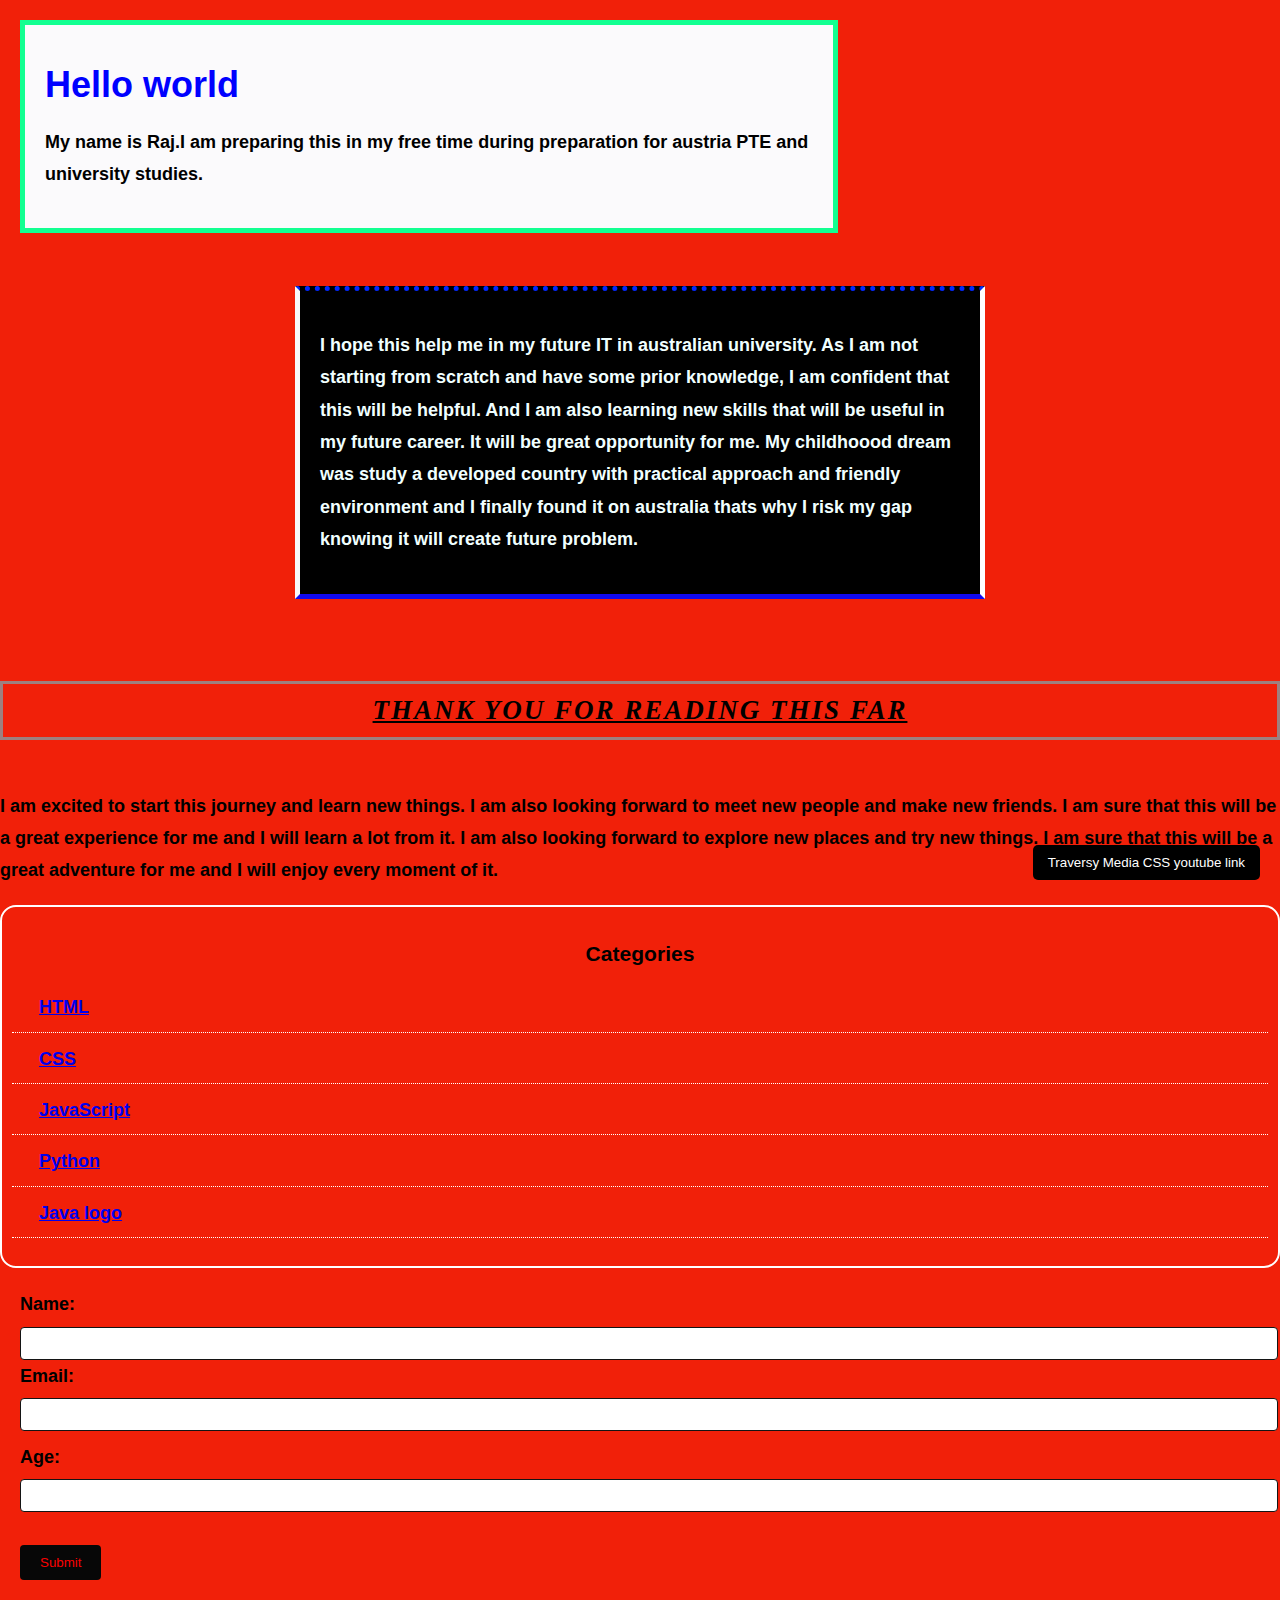
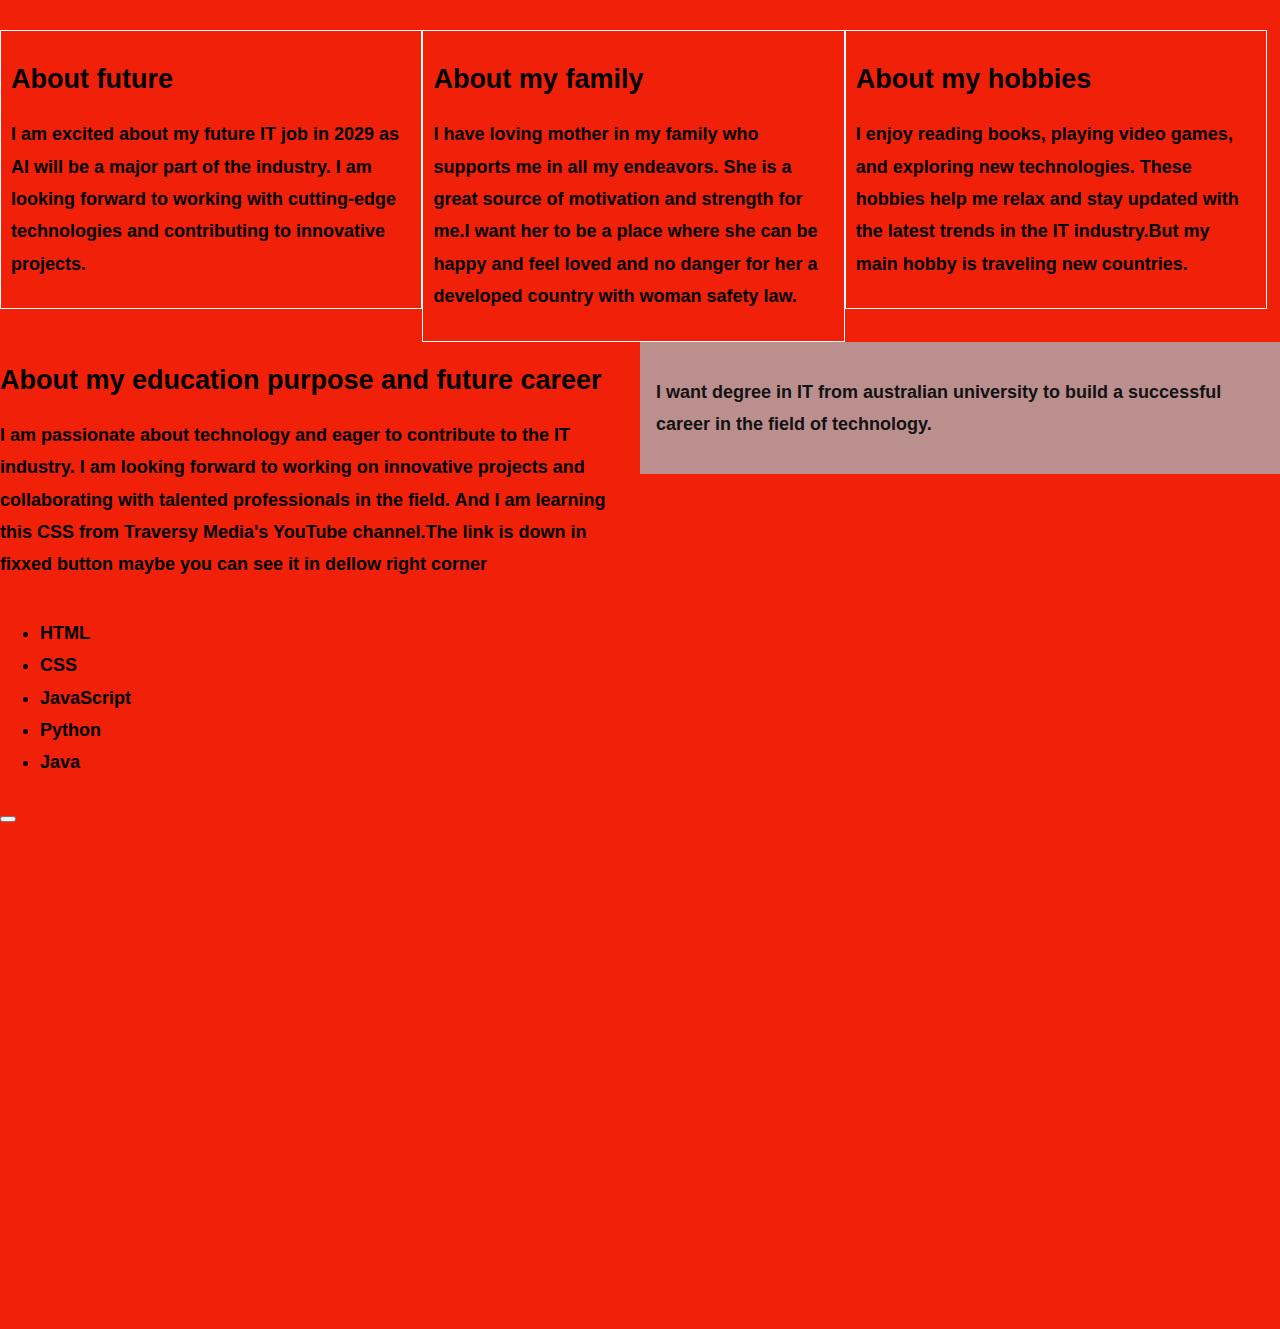
<file: CSS/index.html>
<!DOCTYPE html>
<html lang="en">    
<head>
    <title>CSS Cheat Sheet</title>
    <link rel="stylesheet" type = "text/css" href="style.css">
</head>
<body>
    <div class ="cotainer">
    <div class="box-1">
 <h1> Hello world </h1>
 <p> My name is Raj.I am preparing this in my free time during preparation for austria PTE and university studies.</p>
    </div>
    <br>
     <div class ="box-2">
        <p> I hope this help me in my future IT in australian university. As I am not starting from scratch and have some prior knowledge, I am confident that this will be helpful. And I am also learning new skills that will be useful in my future career. It will be great opportunity for me. My childhoood dream was study a developed country with practical approach and friendly environment and I finally found it on australia thats why I risk my gap knowing it will create future problem.</p>
     </div>
       <br>
         <div class="box-3">
         <h2>Thank you for reading this far</h2>
         <p> I am excited to start this journey and learn new things. I am also looking forward to meet new people and make new friends. I am sure that this will be a great experience for me and I will learn a lot from it. I am also looking forward to explore new places and try new things. I am sure that this will be a great adventure for me and I will enjoy every moment of it.</p>
         </div>
         <div class="categories">
             <h3>Categories</h3>
             <ul>
               <li><a href="https://drive.google.com/file/d/1UmhOnm4Syd8o5uscHlIpjwu-uHxbvQZ9/view?usp=sharing">HTML</a></li>
               <li><a href="https://drive.google.com/file/d/1SGYZgbydEZQ2REVFuchi5vF9sfot2QQ-/view?usp=sharing">CSS</a></li>
               <li><a href="https://drive.google.com/file/d/1m-EZI_tP6RyhpJc9ohs0qIFaESy371zU/view?usp=sharing">JavaScript</a></li>
               <li><a href="https://drive.google.com/file/d/1pzZlxPwRjJuFsEp4C6oNlEZ2I6eIIJkr/view?usp=sharing">Python</a></li>
               <li><a href="https://drive.google.com/file/d/15f42VEGpUGJka0JpK3YlBq2mJNjmyVt2/view?usp=sharing">Java logo</a></li>
             </ul>
         </div>
         <form class="my_form">
          <div class="form-group">
            <label for="name">Name:</label>
            <input type="text" id="name" name="name">
            <br>
            <label for="email">Email:</label>
            <input type="email" id="email" name="email">
            <br>
            <label for="age" style="margin-top: 10px;">Age:</label>
            <input type="number" id="age" name="age">
           <br>
           <br>
            <input type="submit" value="Submit">
          </div>
         </form>  

         <div class = "block">
             <h2>About future</h2>
             <p> I am excited about my future IT job in 2029 as AI will be a major part of the industry. I am looking forward to working with cutting-edge technologies and contributing to innovative projects.</p>
          </div>
            <div class = "block">
             <h2>About my family</h2>
             <p> I have loving mother in my family who supports me in all my endeavors. She is a great source of motivation and strength for me.I want her to be a place where she can be happy and feel loved and no danger for her a developed country with woman safety law.</p>
          </div>
            <div class = "block">
              <h2>About my hobbies</h2>
              <p>I enjoy reading books, playing video games, and exploring new technologies. These hobbies help me relax and stay updated with the latest trends in the IT industry.But my main hobby is traveling new countries.</p>
            </div>

              <div class = "clr"></div>

              <div id="main-block">
                  <h2>About my education purpose and future career</h2>
                  <p> I am passionate about technology and eager to contribute to the IT industry. I am looking forward to working on innovative projects and collaborating with talented professionals in the field. And I am learning this CSS from Traversy Media's YouTube channel.The link is down in fixxed button maybe you can see it in dellow right corner </p>

              </div>

              <div id="sidebar">
              <P> I want degree in IT from australian university to build a successful career in the field of technology.</P>

              </div>

              <br>
              <div class = "clr"></div>
              

              <ul class="my_list">
                  <li>HTML</li>
                  <li>CSS</li>
                  <li>JavaScript</li>
                  <li>Python</li>
                  <li>Java</li>
              </ul>
            
             <button><a class="fix-me button" href="https://youtu.be/yfoY53QXEnI">Traversy Media CSS youtube link</a></button>

         <div style="margin-top: 500px;"></div>
</body>
</html>
</file>
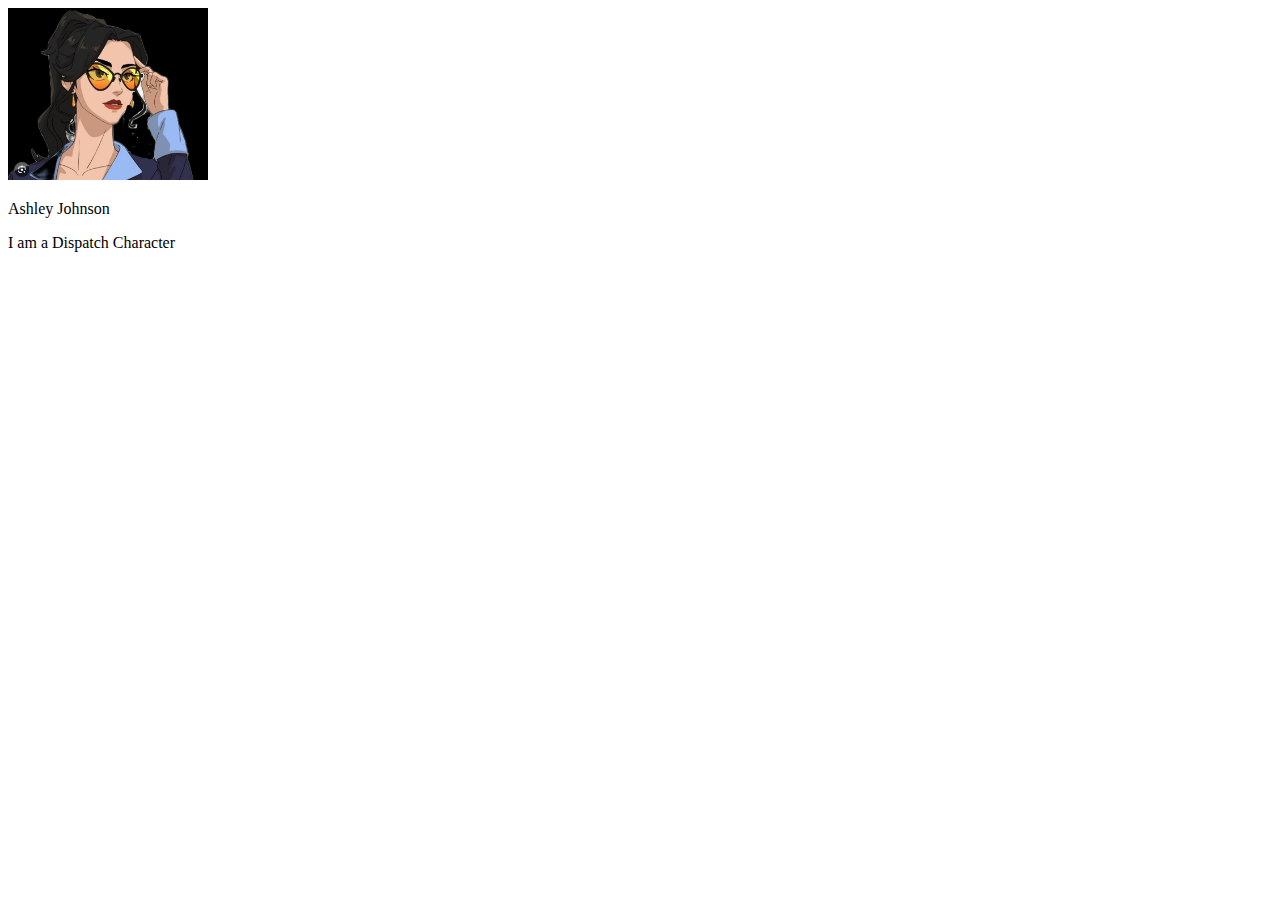
<file: HTML/Index.html>
<!DOCTYPE html>
<html>
    <head>
        <title>My first website</title>
    </head>
    <body>
        <img src="images/waifu.jpg" alt="Profile picture" style="width: 200px; height: auto;">
        <p>Ashley Johnson</p>
        <p>I am a Dispatch Character</p>
    </body>
</html>
</file>
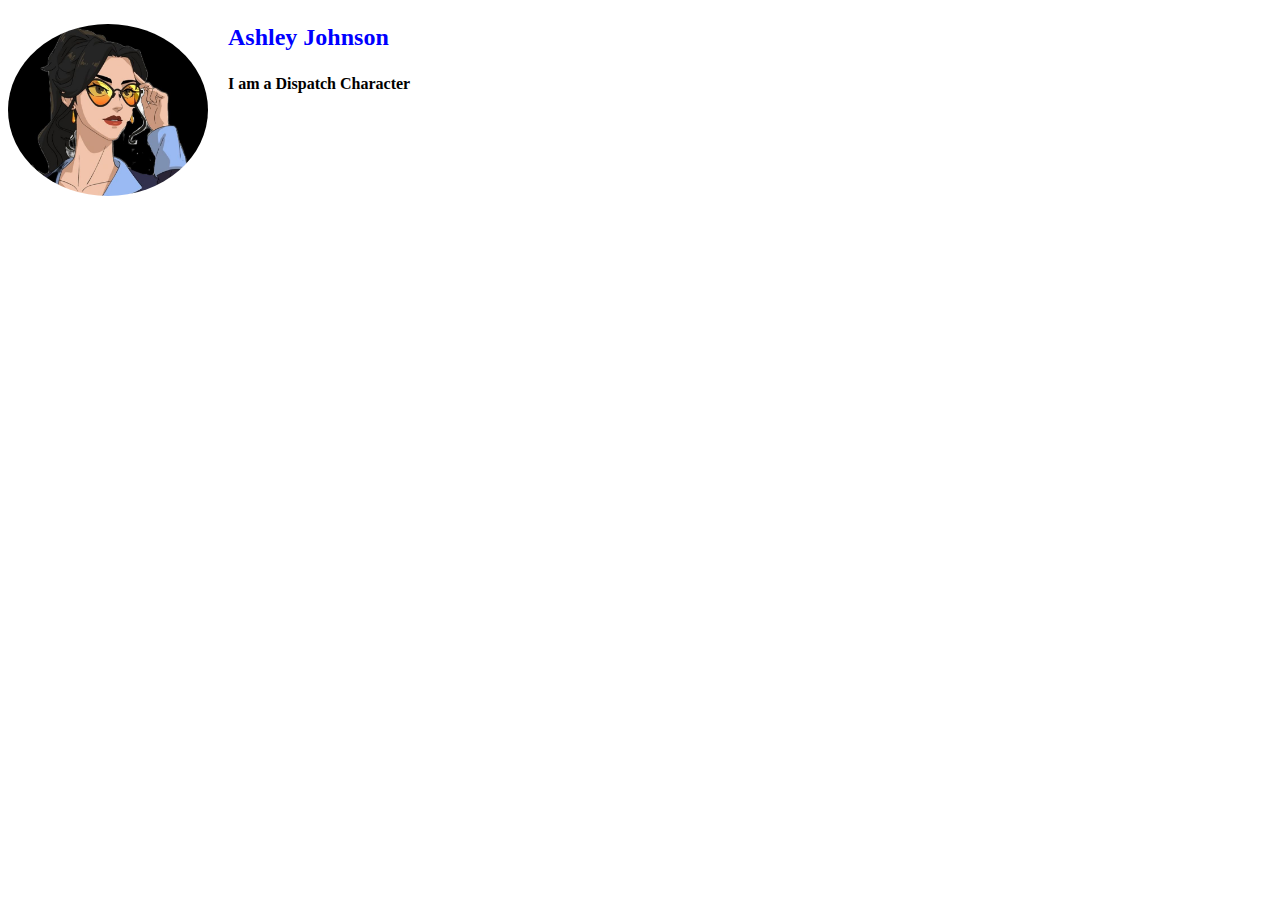
<file: HTML/CSS Basic.html>
<!DOCTYPE html>
<html lang="en">
   
    <head>
         <title>
        My first website
    </title>
        <style>
            img {
                width: 200px;
                height: auto;
                border-radius: 50%;
                float: left;
                margin-right: 20px;
            }
            p { 
                font-weight: bold;
            }
            .username {
                font-size: 24px;
                color: blue;
            }
        </style>
    </head>
    <body>
        <img src="images/waifu.jpg" alt="Profile picture">
        <p class="username">Ashley Johnson</p>
        <p>I am a Dispatch Character</p>
    </body>
</html>
</file>
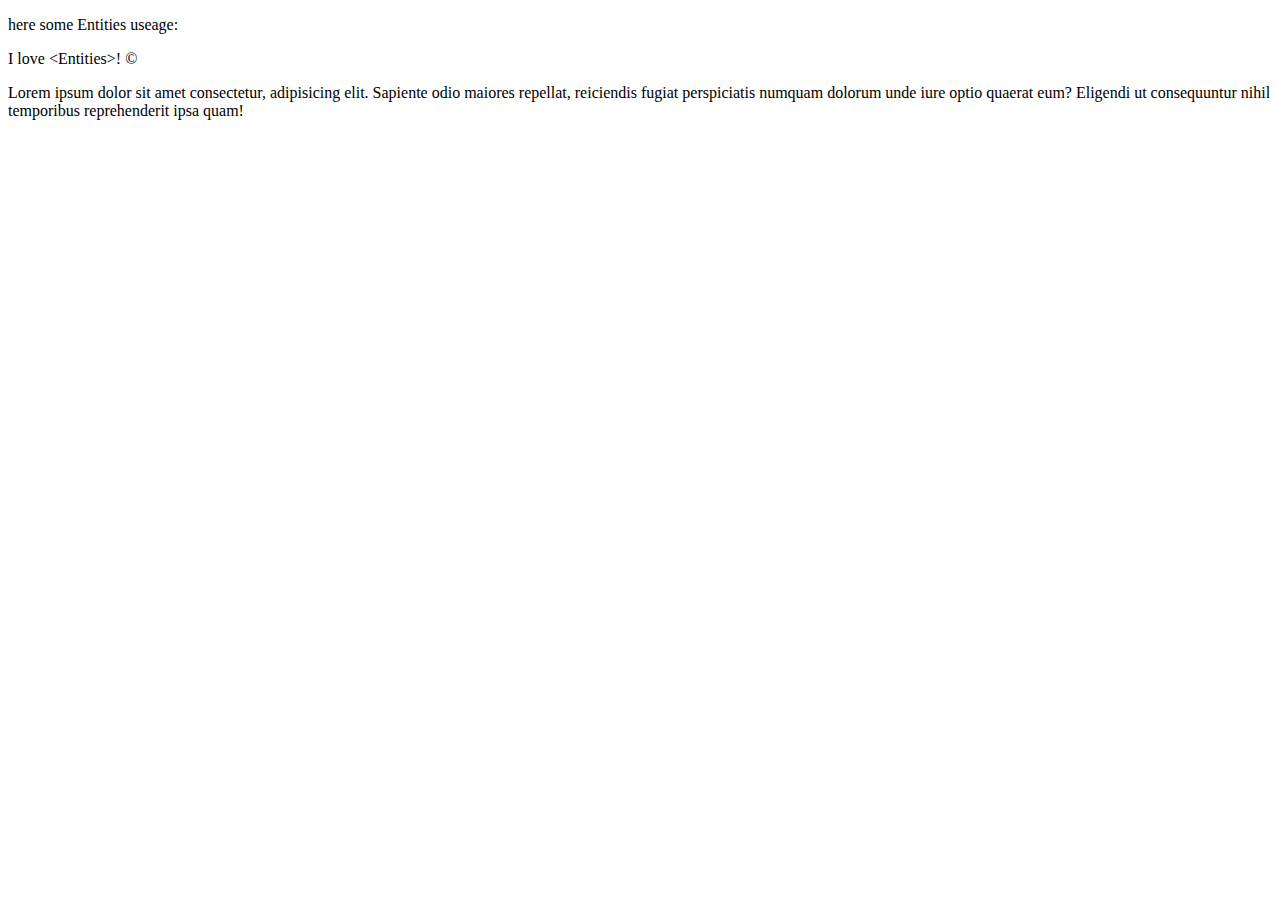
<file: HTML/Entities.html>
<!DOCTYPE html>
<html lang="en">
    <head>
        <title>HTML Entities</title>
    </head>
    <body>
        <p>here some Entities useage: </p>
        <p>I love &lt;Entities&gt;! &copy;</p>
        <p> Lorem ipsum dolor sit amet consectetur, adipisicing elit. Sapiente&nbsp;odio maiores repellat, reiciendis fugiat perspiciatis numquam dolorum unde iure optio quaerat eum? Eligendi ut consequuntur nihil temporibus reprehenderit ipsa quam!</p>
    </body>
</html>
</file>
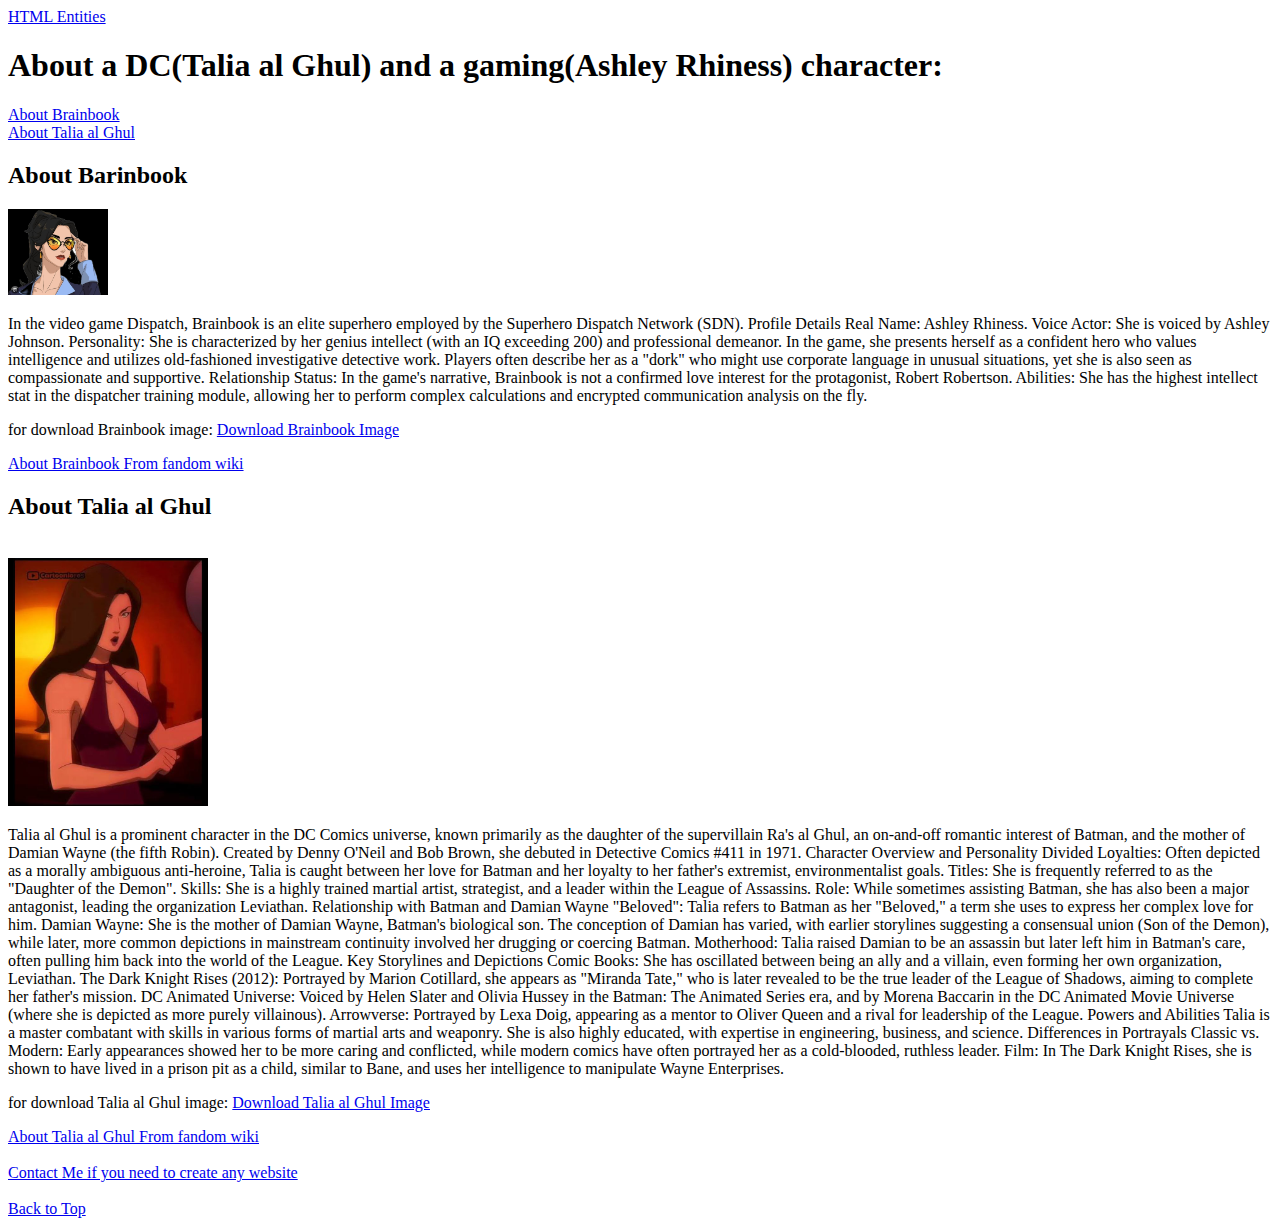
<file: HTML/Hyperlinks.html>
<!DOCTYPE html>
<html lang="en">
    <head>
        <title>Hyperlinks</title>
    </head>
    <body>
        <a href="Entities.html">HTML Entities</a>
        <br>
        <h1>About a DC(Talia al Ghul) and a gaming(Ashley Rhiness) character:</h1>
        <a href="#Brainbook">About Brainbook</a>
        <br>
        <a href="#Talia">About Talia al Ghul</a>
        <br>
        <h2 id="Brainbook"> About Barinbook </h2>
         <a href="CSS Basic.html"><img src="images/waifu.jpg" alt="Profile picture" width="100"></a>
        <p>In the video game Dispatch, Brainbook is an elite superhero employed by the Superhero Dispatch Network (SDN). 
Profile Details
Real Name: Ashley Rhiness.
Voice Actor: She is voiced by Ashley Johnson.
Personality: She is characterized by her genius intellect (with an IQ exceeding 200) and professional demeanor. In the game, she presents herself as a confident hero who values intelligence and utilizes old-fashioned investigative detective work. Players often describe her as a "dork" who might use corporate language in unusual situations, yet she is also seen as compassionate and supportive.
Relationship Status: In the game's narrative, Brainbook is not a confirmed love interest for the protagonist, Robert Robertson.
Abilities: She has the highest intellect stat in the dispatcher training module, allowing her to perform complex calculations and encrypted communication analysis on the fly. </p>
<p>for download Brainbook image: <a href="images/waifu.jpg" download>Download Brainbook Image</a> </p>
<a href="https://dispatch.fandom.com/wiki/Brainbook" target="_blank">About Brainbook From fandom wiki</a>
<br>
        <h2 id="Talia"> About Talia al Ghul </h2>
        <br>
        <img src="images/waifu1.jpg" alt="Talia al Ghul" width="200">
        <br>
        <p>Talia al Ghul is a prominent character in the DC Comics universe, known primarily as the daughter of the supervillain Ra's al Ghul, an on-and-off romantic interest of Batman, and the mother of Damian Wayne (the fifth Robin). Created by Denny O'Neil and Bob Brown, she debuted in Detective Comics #411 in 1971. 
Character Overview and Personality
Divided Loyalties: Often depicted as a morally ambiguous anti-heroine, Talia is caught between her love for Batman and her loyalty to her father's extremist, environmentalist goals.
Titles: She is frequently referred to as the "Daughter of the Demon".
Skills: She is a highly trained martial artist, strategist, and a leader within the League of Assassins.
Role: While sometimes assisting Batman, she has also been a major antagonist, leading the organization Leviathan. 
Relationship with Batman and Damian Wayne
"Beloved": Talia refers to Batman as her "Beloved," a term she uses to express her complex love for him.
Damian Wayne: She is the mother of Damian Wayne, Batman's biological son. The conception of Damian has varied, with earlier storylines suggesting a consensual union (Son of the Demon), while later, more common depictions in mainstream continuity involved her drugging or coercing Batman.
Motherhood: Talia raised Damian to be an assassin but later left him in Batman's care, often pulling him back into the world of the League. 
Key Storylines and Depictions
Comic Books: She has oscillated between being an ally and a villain, even forming her own organization, Leviathan.
The Dark Knight Rises (2012): Portrayed by Marion Cotillard, she appears as "Miranda Tate," who is later revealed to be the true leader of the League of Shadows, aiming to complete her father's mission.
DC Animated Universe: Voiced by Helen Slater and Olivia Hussey in the Batman: The Animated Series era, and by Morena Baccarin in the DC Animated Movie Universe (where she is depicted as more purely villainous).
Arrowverse: Portrayed by Lexa Doig, appearing as a mentor to Oliver Queen and a rival for leadership of the League. 
Powers and Abilities
Talia is a master combatant with skills in various forms of martial arts and weaponry. She is also highly educated, with expertise in engineering, business, and science. 
Differences in Portrayals
Classic vs. Modern: Early appearances showed her to be more caring and conflicted, while modern comics have often portrayed her as a cold-blooded, ruthless leader.
Film: In The Dark Knight Rises, she is shown to have lived in a prison pit as a child, similar to Bane, and uses her intelligence to manipulate Wayne Enterprises. </p>
<p>for download Talia al Ghul image: <a href="images/waifu1.jpg" download>Download Talia al Ghul Image</a> </p>
<a href="https://dc.fandom.com/wiki/Talia_al_Ghul_(New_Earth)" target="_blank">About Talia al Ghul From fandom wiki</a>
<br>
<br>
<a href="mailto:rajsen1016@gmail.com">Contact Me if you need to create any website</a>
<br>
<br>
<a href="#top">Back to Top</a>
   </body>       
</html>
</file>
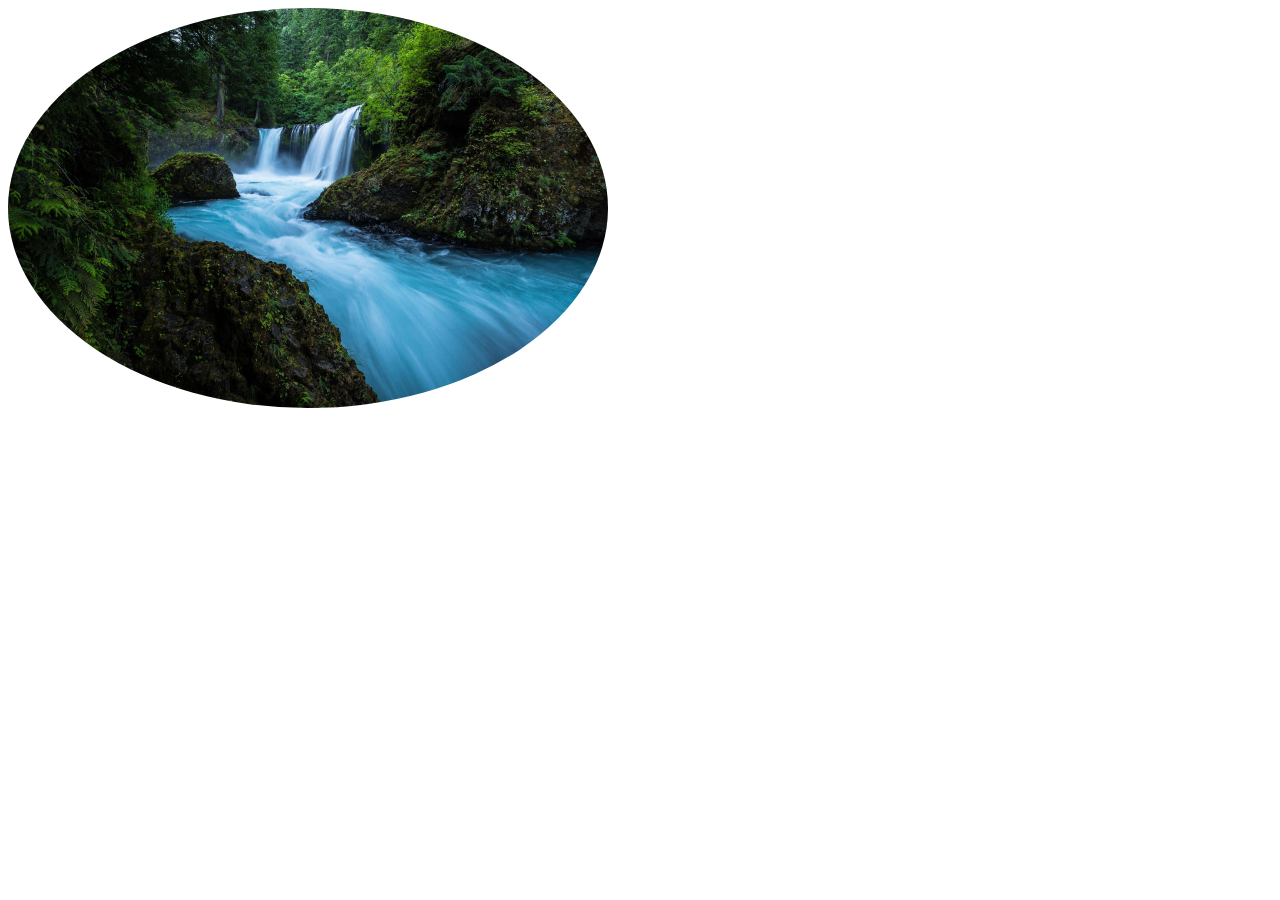
<file: HTML/image.html>
<!DOCTYPE html>
<html lang="en">
    <head>
        <title>Image Example</title>
        <style>
        img {
                width: 600px;
                height: auto;
                border-radius: 50%;
                float: left;
                margin-right: 20px;
                object-fit: cover;
            }
        </style>
    </head>
    <body>
      <img src="images/river.jpg" alt="a A vibrant blue waterfall flows through lush greenery image">
    </body>
</html>
</file>
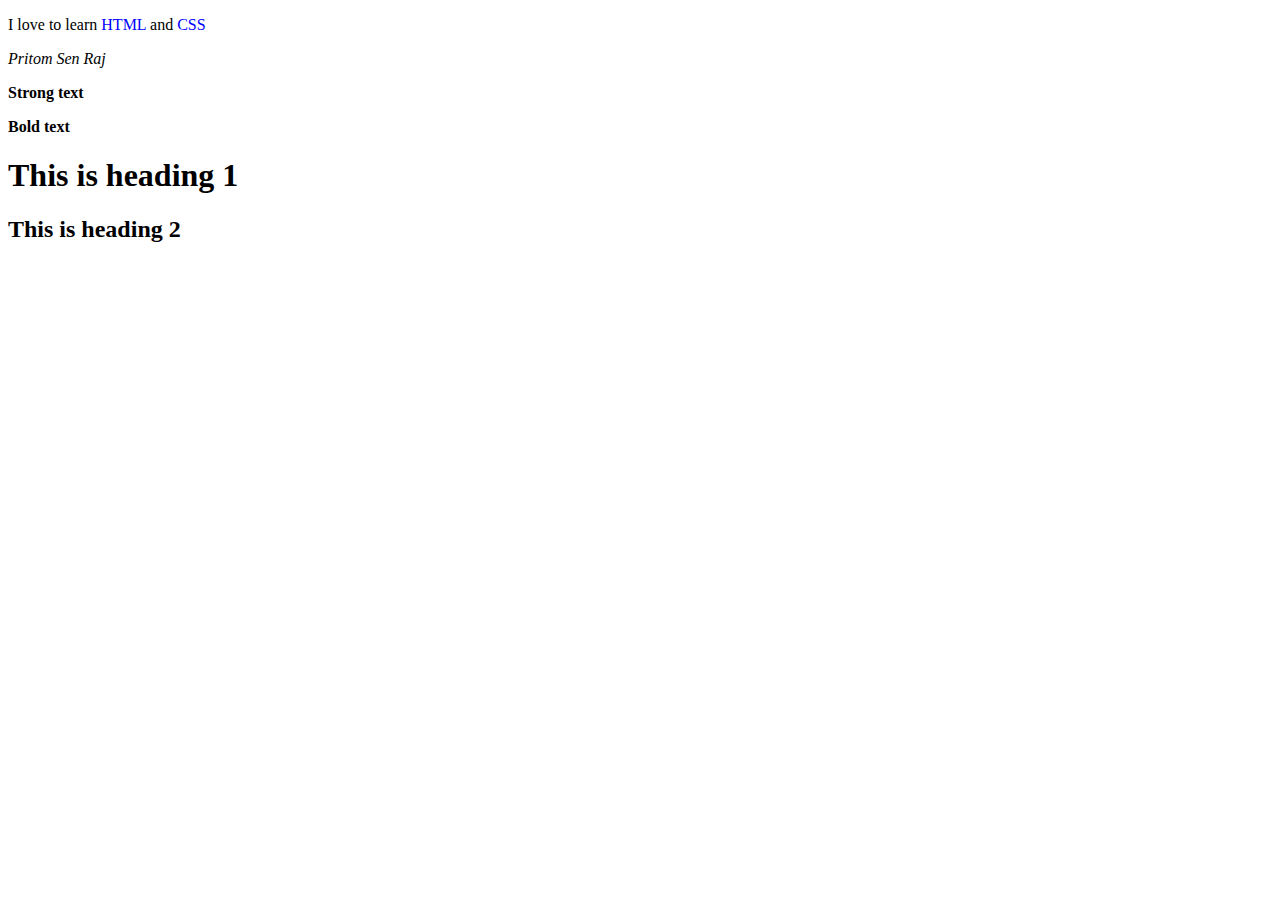
<file: HTML/Text.html>
<!DOCTYPE html>
<html lang="en">
<head>
    <meta charset="UTF-8">
    <meta name="viewport" content="width=device-width, initial-scale=1.0">
    <title>Document</title>
    <style>
    em {
        color: blue;
        font-style: normal;
    }
    </style>
</head>
<body>
    <p> I love to learn <em>HTML</em> and <em>CSS</em></p>        
    <p><i>Pritom Sen Raj</i></p>                                   
    <p><strong>Strong text</strong></p>                             
    <p><b>Bold text</b></p>                                      
    <h1>This is heading 1</h1>
   <h2>This is heading 2</h2>
</body>
</html>
</file>
<file: CSS/style.css>
h1 {
    color: blue;
}

body {
    background-color: rgb(241, 32, 9);
    font-family: Arial, Helvetica, sans-serif;
    font-size: 18px;
    font-weight: bold;
    /* The above three lines can be combined into one line as follows: */
    font: bold 18px Arial, Helvetica, sans-serif;

    line-height: 1.8em;
    margin: 0;
}

.box-2 {
    width: 50%;
    height: 70%;
    background-color: black;
    display: flex;
    margin: auto;
    color: azure;
    border-right: 5px solid white;
    border-left: 5px solid rgb(248, 248, 251);
    border-top: 5px solid rgb(3, 41, 253);
    border-bottom: 5px solid rgb(16, 9, 238);
    border-width: 5px;
    border-top-style: dotted;
    padding: 20px;
    margin: top 20px;
}

.box-1 {
    background-color: saddlebrown;
    width: 60%;
    height: 70%;
    background-color: rgb(251, 250, 252);
    border: 5px solid rgb(19, 255, 145);
    padding: 20px;
    margin-top: 20px;
    margin-left: 20px;
    margin-right: 20px;
    margin-bottom: 20px;
}

.box-3 h2{
    font-family:Tahoma;
    font-style: italic;
    font-weight: 800;
    text-decoration:underline ;
    text-transform: uppercase;
    letter-spacing: 2px;
    border: 3px solid rgb(158, 128, 128);
    padding: 10px;
    margin: 50px auto;
    text-align: center;
}

.clr {
    clear: both;
}

a:hover {
    color: rgb(253, 216, 9);
    text-decoration: none;
}

a:active {
    color: rgb(65, 247, 5);
    text-decoration: none;
}

a:visited {
    color: rgb(255, 255, 255);
    text-decoration: none;
}

.categories {
    border: 2px solid rgb(255, 255, 255);
    padding: 10px;
    border-radius: 16px;
}  

.categories h3 {
    text-align: center;
}

.categories ul {
    padding: 0;
    list-style-type: square;
}

.categories li {
    position: relative; /* To position the list item relative to its normal position */
    padding-left: 27px;
    margin: 10px 0;
    padding-bottom: 8px;
    border-bottom: 1px dotted rgb(255, 255, 255);
}

.categories li::before {
    content: "";
    position: absolute;
    left: 0;
    top: 50%;
    transform: translateY(-50%);
    width: 16px;   /* desired width */
    height: 16px;  /* desired height */
    background-image: url("https://i.postimg.cc/mrWfMLGx/coding-defult-logo.png");
    background-size: cover; /* resize to fit */
    background-repeat: no-repeat;
}

.my_form {
    padding: 20px;

}

.my_form .form-group {  
    margin-bottom: 15px;
    padding-bottom: 15px;
}               

.my_form .form-group label {
    display: block;
    margin-bottom: 5px;
}           

.my_form input[type="text"], .my_form input[type="email"], .my_form input[type="number"] {
    border: 1px solid rgb(20, 20, 20);
    border-radius: 4px;
    padding: 8px;
    width: 100%;
}

.my_form input[type="submit"] {
    background-color: rgb(7, 7, 7);
    color: rgb(251, 1, 1);
    border: none;
    border-radius: 4px;
    padding: 10px 20px;
    cursor: pointer;
}

.my_form input[type="submit"]:hover {
    background-color: rgb(0, 255, 98);
}

.block {
    float: left;
    width: 33%;
    border: 1px solid rgb(255, 255, 255);
    padding: 10px;
    box-sizing: border-box;
} 

#main-block {
    float: left;
    width: 50%;
    height: 100%;
    box-sizing: border-box;
    background-image: url("https://i.postimg.cc/K8w4CFGj/lucid-origin-Samurai-in-flowing-black-haori-meditating-under-blood-red-harvest-moon-ancient-t-0.jpg");
    background-size: cover;
    background-repeat: no-repeat;
}


#sidebar{
    float: right;
    width: 50%;
    background-color: rosybrown;
    color: rgb(19, 18, 18);
    padding: 16px;
    box-sizing: border-box;
}

.fix-me {
    position: fixed;
    bottom: 20px;
    right: 20px;
    background-color: rgb(0, 0, 0);
    color: rgb(255, 255, 255);
    padding: 10px 15px;
    border-radius: 5px;
    text-decoration: none;
}

.my_list li::first-child {
    background: rgb(0, 255, 98);
    border: 16px solid rgb(255, 255, 255);
}

.my_list li::last-child {
    background: rgb(34, 0, 255);
}

.my_list li::nth-child(2) {
    background: rgb(255, 0, 217);
    border: 16px solid rgb(255, 255, 255);
}

.my_list li::nth-child(even) {
    background: rgb(255, 255, 255);
    border: 16px solid rgb(255, 255, 255);
}
</file>
